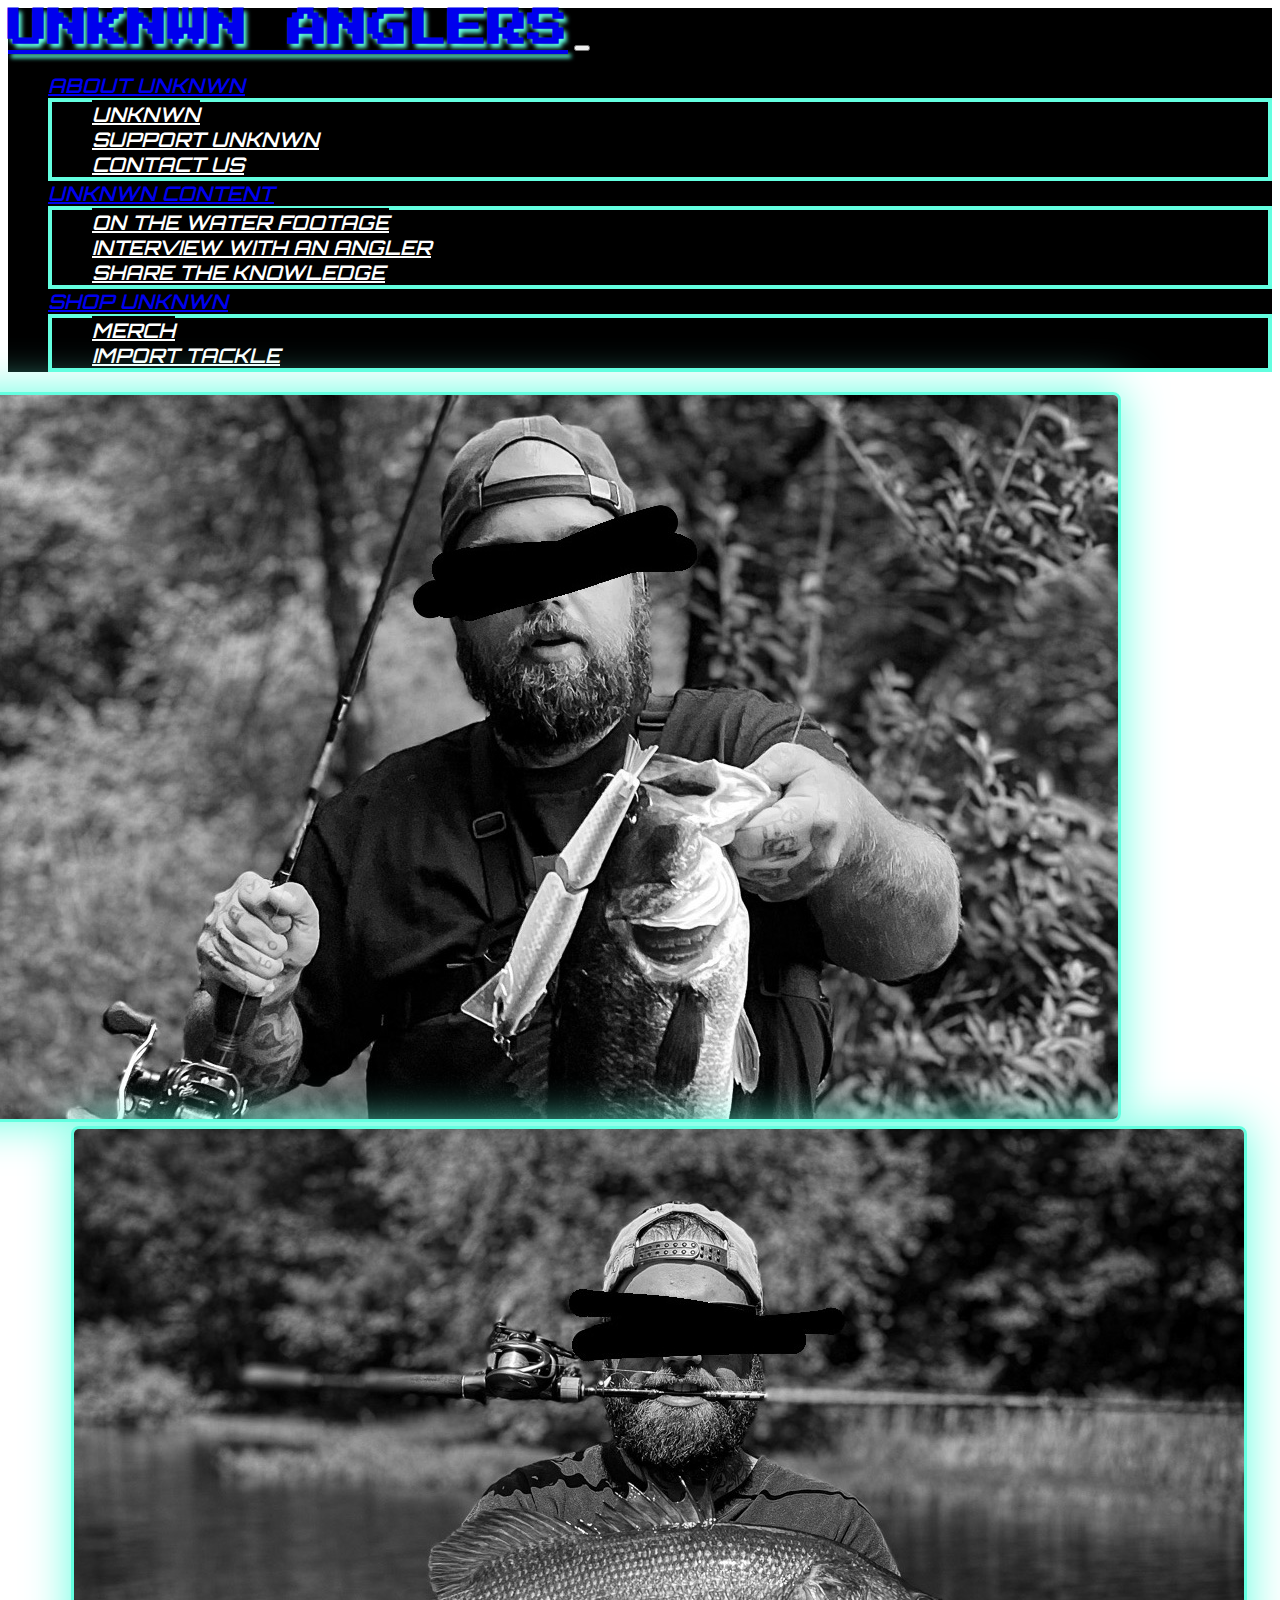
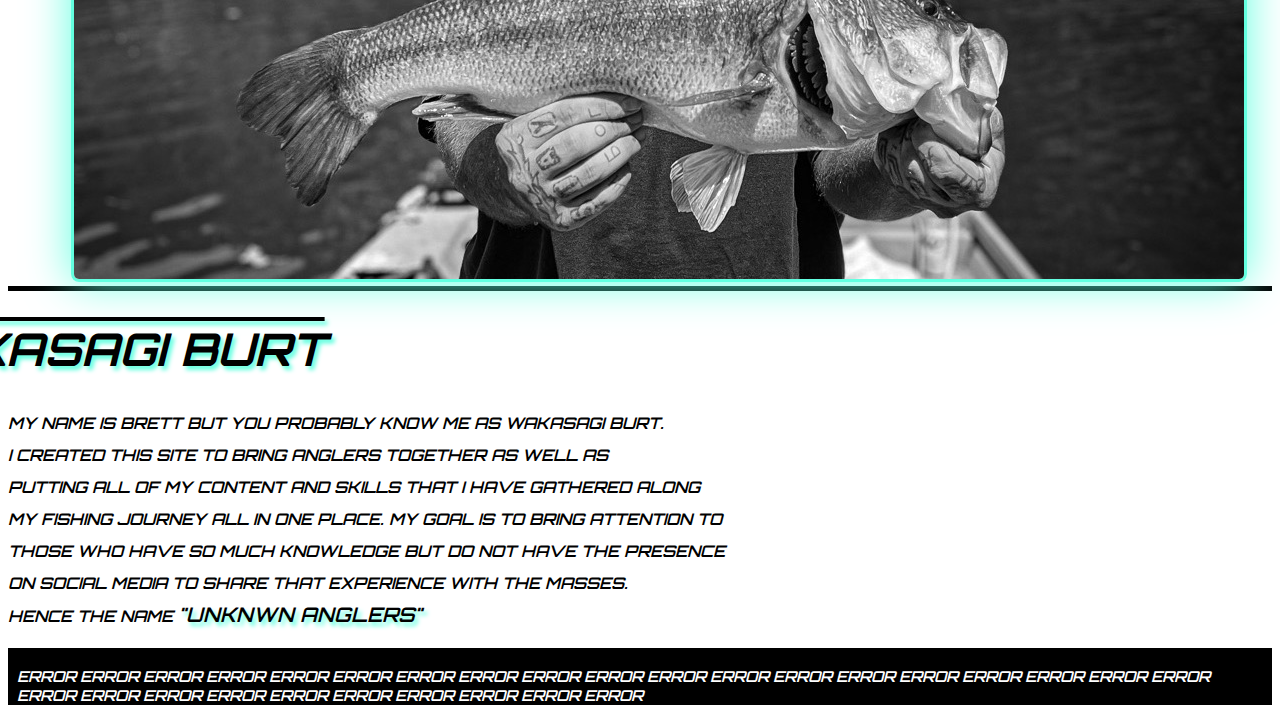
<file: index.html>
<!DOCTYPE html>
<html lang="en">
  <head>
    <meta charset="UTF-8" />
    <meta name="X-UA-Compatible" content="IE=edge"/>
    <link
      href="https://cdn.jsdelivr.net/npm/bootstrap@5.0.2/dist/css/bootstrap.min.css"
      rel="stylesheet"
      integrity="sha384-EVSTQN3/azprG1Anm3QDgpJLIm9Nao0Yz1ztcQTwFspd3yD65VohhpuuCOmLASjC"
      crossorigin="anonymous"
    />
    <link rel="preconnect" href="https://fonts.googleapis.com">
    <link rel="preconnect" href="https://fonts.gstatic.com" crossorigin>
    <link href="https://fonts.googleapis.com/css2?family=Press+Start+2P&display=swap" rel="stylesheet">
    <link href="https://fonts.googleapis.com/css2?family=Orbitron&family=Press+Start+2P&display=swap" rel="stylesheet">
    <link rel="stylesheet" href="style.css"/>
    <title>THE UNKNWN ANGLER</title>
  </head>

  <body>
    <nav class="navbar navbar-expand-lg navbar-dark ms-auto main-nav">
      <div class="container-fluid">
        <a class="navbar-brand custom-nav p-3" href="index.html">UNKNWN ANGLERS</a> 
        <button
          class="navbar-toggler"
          type="button"
          data-bs-toggle="collapse"
          data-bs-target="#navbarSupportedContent"
          aria-controls="navbarSupportedContent"
          aria-expanded="false"
          aria-label="Toggle navigation"
        >
          <span class="navbar-toggler-icon"></span>
        </button>
        <div class="collapse navbar-collapse" id="navbarSupportedContent">
          <ul class="navbar-nav ms-auto">
            <li class="nav-item dropdown">
                <a
                  class="nav-link dropdown-toggle"
                  href="#"
                  id="navbarDropdown"
                  role="button"
                  data-bs-toggle="dropdown"
                  aria-expanded="false"
                >
                  ABOUT UNKNWN
                </a>
                <ul class="dropdown-menu bg-dark custom-drop" aria-labelledby="navbarDropdown">
                  <li><a class="dropdown-item drop-text" href="bio.html">UNKNWN</a></li>
                  <li><a class="dropdown-item drop-text" href="#">SUPPORT UNKNWN</a></li>
                  <li><a class="dropdown-item drop-text" href="#">CONTACT US</a></li>
                </ul>
           
            <li class="nav-item dropdown">
              <a
                class="nav-link dropdown-toggle"
                href="#"
                id="navbarDropdown"
                role="button"
                data-bs-toggle="dropdown"
                aria-expanded="false"
              >
              UNKNWN CONTENT 
              </a>
              <ul class="dropdown-menu bg-dark custom-drop" aria-labelledby="navbarDropdown">
                <li><a class="dropdown-item drop-text" href="#">ON THE WATER FOOTAGE</a></li>
                <li><a class="dropdown-item drop-text" href="#">INTERVIEW WITH AN ANGLER</a></li>
                <li><a class="dropdown-item drop-text" href="#">SHARE THE KNOWLEDGE</a></li>
                
              </ul>
              <li class="nav-item dropdown">
                <a
                  class="nav-link dropdown-toggle"
                  href="#"
                  id="navbarDropdown"
                  role="button"
                  data-bs-toggle="dropdown"
                  aria-expanded="false"
                >
                  SHOP UNKNWN
                </a>
                <ul class="dropdown-menu bg-dark custom-drop" aria-labelledby="navbarDropdown">
                  <li><a class="dropdown-item drop-text " href="#">MERCH</a></li>
                  <li><a class="dropdown-item drop-text" href="#">IMPORT TACKLE</a></li>
                  
                </ul>
        </div>
      </div>
    </nav>

    <main>
    <section class="bg-dark p-5 ms-auto img-contain">
      <div class="container d-sm-flex">
          <div class="d-sm-flex">
            <img class="img-fluid w-50 img1" src="swimimg.jpeg">
            <img class="img-fluid w-50 img2" src="bassimg.jpeg">
          </div>
        </div>
      </div>
     </section> 

    <section class="text-center ms-auto">
        <div class="container">
          <div class="d-sm-flex">
          <h1 class="p-4 waka-head">WAKASAGI BURT</h1>
          <p class="p-3 waka-p">MY NAME IS BRETT BUT YOU PROBABLY KNOW ME AS WAKASAGI BURT.
            <br>I CREATED THIS SITE TO BRING ANGLERS TOGETHER AS WELL AS
            <br> PUTTING ALL OF MY CONTENT AND SKILLS THAT I HAVE GATHERED ALONG 
            <br>MY FISHING JOURNEY ALL IN ONE PLACE. MY GOAL IS TO BRING ATTENTION TO
            <br>THOSE WHO HAVE SO MUCH KNOWLEDGE BUT DO NOT HAVE THE PRESENCE
            <br>ON SOCIAL MEDIA TO SHARE THAT EXPERIENCE WITH THE MASSES. 
            <br>HENCE THE NAME <span id="unknwn-p">"UNKNWN ANGLERS"</span></p>
          </div>
      </div> 
    </section>
    </main>

    <footer class="d-sm-flex ms-auto">
      <p class="foot-text">
        <br>ERROR ERROR ERROR ERROR ERROR ERROR
         ERROR ERROR ERROR ERROR ERROR ERROR
         ERROR ERROR ERROR ERROR ERROR ERROR
         ERROR ERROR ERROR ERROR ERROR ERROR
         ERROR ERROR ERROR ERROR ERROR 
         </p>
    </footer> 
    <!-- need way to have text repeat with flex to different screens -->
      



    <script
      src="https://cdn.jsdelivr.net/npm/bootstrap@5.0.2/dist/js/bootstrap.bundle.min.js"
      integrity="sha384-MrcW6ZMFYlzcLA8Nl+NtUVF0sA7MsXsP1UyJoMp4YLEuNSfAP+JcXn/tWtIaxVXM"
      crossorigin="anonymous"
    ></script>
  </body>
</html>
</file>
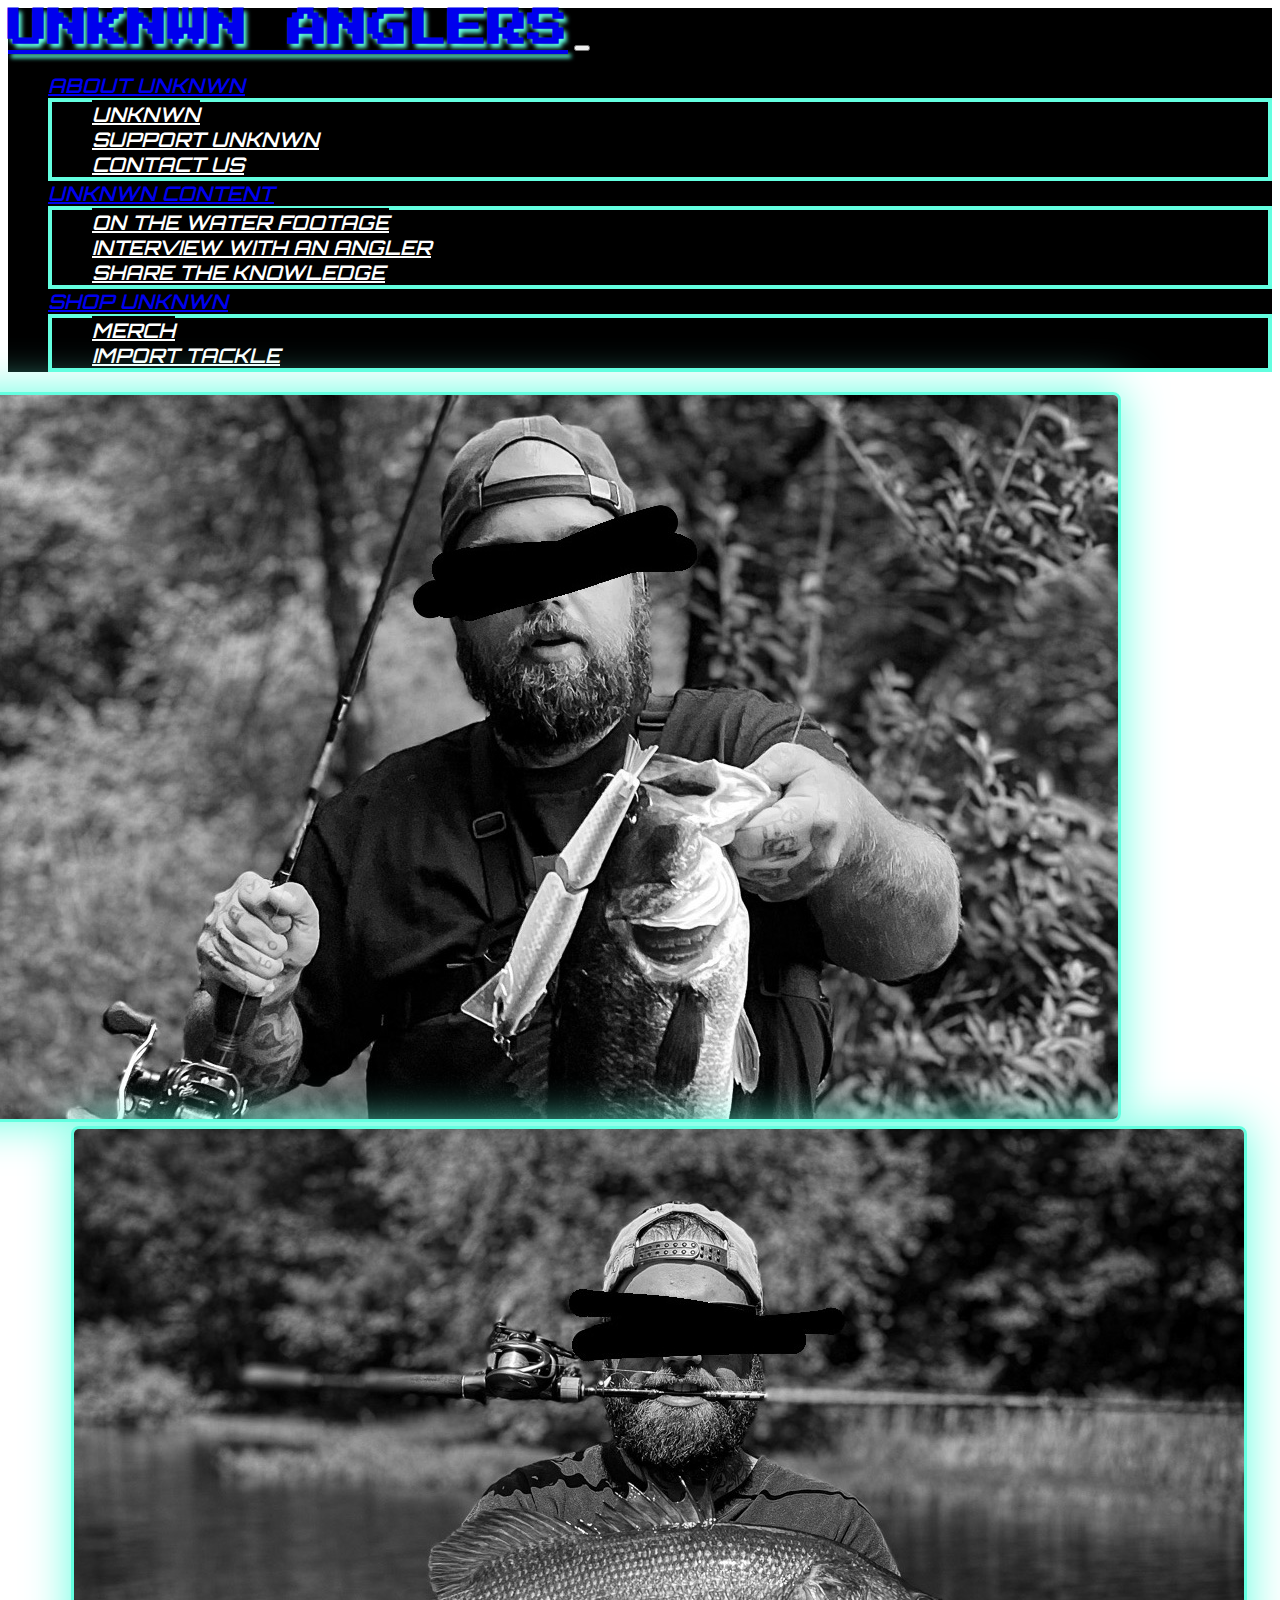
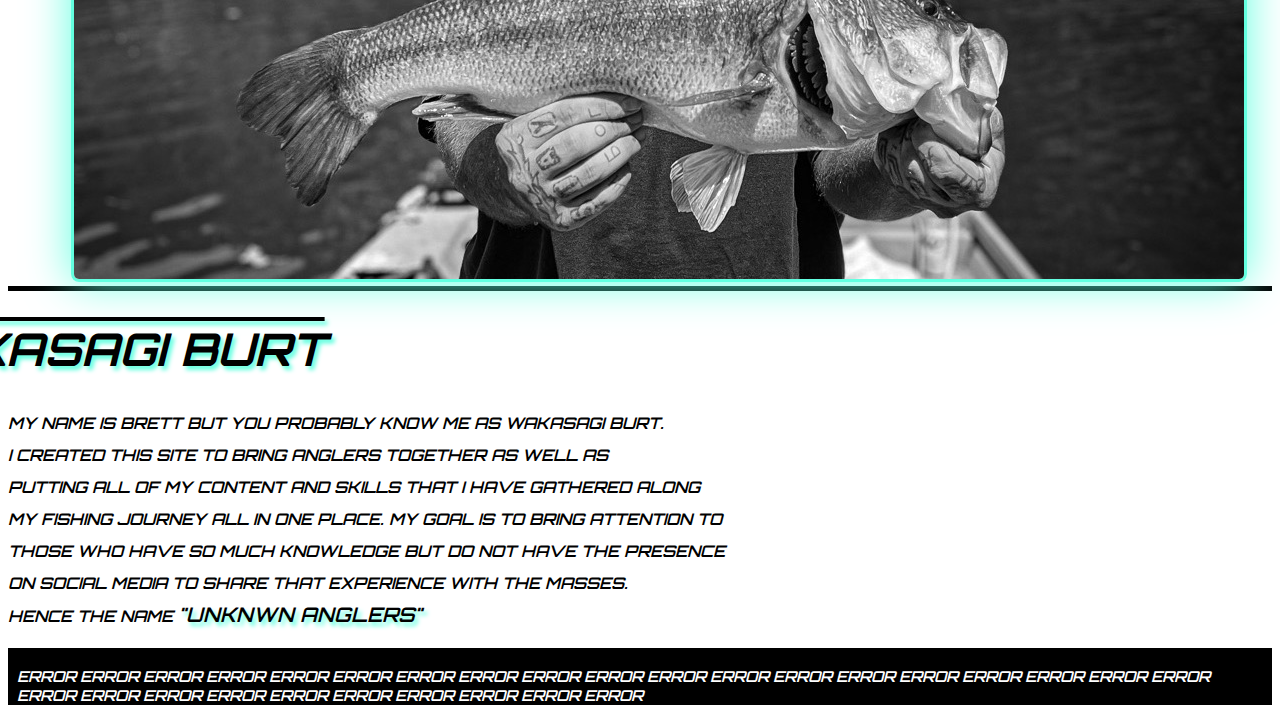
<file: html/index.html>
<!DOCTYPE html>
<html lang="en">
  <head>
    <meta charset="UTF-8" />
    <meta name="X-UA-Compatible" content="IE=edge"/>
    <link
      href="https://cdn.jsdelivr.net/npm/bootstrap@5.0.2/dist/css/bootstrap.min.css"
      rel="stylesheet"
      integrity="sha384-EVSTQN3/azprG1Anm3QDgpJLIm9Nao0Yz1ztcQTwFspd3yD65VohhpuuCOmLASjC"
      crossorigin="anonymous"
    />
    <link rel="preconnect" href="https://fonts.googleapis.com">
    <link rel="preconnect" href="https://fonts.gstatic.com" crossorigin>
    <link href="https://fonts.googleapis.com/css2?family=Press+Start+2P&display=swap" rel="stylesheet">
    <link href="https://fonts.googleapis.com/css2?family=Orbitron&family=Press+Start+2P&display=swap" rel="stylesheet">
    <link rel="stylesheet" href="/assets/style.css"/>
    <title>THE UNKNWN ANGLER</title>
  </head>

  <body>
    <nav class="navbar navbar-expand-lg navbar-dark ms-auto main-nav">
      <div class="container-fluid">
        <a class="navbar-brand custom-nav p-3" href="/html/index.html">UNKNWN ANGLERS</a> 
        <button
          class="navbar-toggler"
          type="button"
          data-bs-toggle="collapse"
          data-bs-target="#navbarSupportedContent"
          aria-controls="navbarSupportedContent"
          aria-expanded="false"
          aria-label="Toggle navigation"
        >
          <span class="navbar-toggler-icon"></span>
        </button>
        <div class="collapse navbar-collapse" id="navbarSupportedContent">
          <ul class="navbar-nav ms-auto">
            <li class="nav-item dropdown">
                <a
                  class="nav-link dropdown-toggle"
                  href="#"
                  id="navbarDropdown"
                  role="button"
                  data-bs-toggle="dropdown"
                  aria-expanded="false"
                >
                  ABOUT UNKNWN
                </a>
                <ul class="dropdown-menu bg-dark custom-drop" aria-labelledby="navbarDropdown">
                  <li><a class="dropdown-item drop-text" href="/html/bio.html">UNKNWN</a></li>
                  <li><a class="dropdown-item drop-text" href="#">SUPPORT UNKNWN</a></li>
                  <li><a class="dropdown-item drop-text" href="#">CONTACT US</a></li>
                </ul>
           
            <li class="nav-item dropdown">
              <a
                class="nav-link dropdown-toggle"
                href="#"
                id="navbarDropdown"
                role="button"
                data-bs-toggle="dropdown"
                aria-expanded="false"
              >
              UNKNWN CONTENT 
              </a>
              <ul class="dropdown-menu bg-dark custom-drop" aria-labelledby="navbarDropdown">
                <li><a class="dropdown-item drop-text" href="#">ON THE WATER FOOTAGE</a></li>
                <li><a class="dropdown-item drop-text" href="#">INTERVIEW WITH AN ANGLER</a></li>
                <li><a class="dropdown-item drop-text" href="#">SHARE THE KNOWLEDGE</a></li>
                
              </ul>
              <li class="nav-item dropdown">
                <a
                  class="nav-link dropdown-toggle"
                  href="#"
                  id="navbarDropdown"
                  role="button"
                  data-bs-toggle="dropdown"
                  aria-expanded="false"
                >
                  SHOP UNKNWN
                </a>
                <ul class="dropdown-menu bg-dark custom-drop" aria-labelledby="navbarDropdown">
                  <li><a class="dropdown-item drop-text " href="#">MERCH</a></li>
                  <li><a class="dropdown-item drop-text" href="#">IMPORT TACKLE</a></li>
                  
                </ul>
        </div>
      </div>
    </nav>

    <main>
    <section class="bg-dark p-5 ms-auto img-contain">
      <div class="container d-sm-flex">
          <div class="d-sm-flex">
            <img class="img-fluid w-50 img1" src="/assets/images/swimimg.jpeg">
            <img class="img-fluid w-50 img2" src="/assets/images/bassimg.jpeg">
          </div>
        </div>
      </div>
     </section> 

    <section class="text-center ms-auto">
        <div class="container">
          <div class="d-sm-flex">
          <h1 class="p-4 waka-head">WAKASAGI BURT</h1>
          <p class="p-3 waka-p">MY NAME IS BRETT BUT YOU PROBABLY KNOW ME AS WAKASAGI BURT.
            <br>I CREATED THIS SITE TO BRING ANGLERS TOGETHER AS WELL AS
            <br> PUTTING ALL OF MY CONTENT AND SKILLS THAT I HAVE GATHERED ALONG 
            <br>MY FISHING JOURNEY ALL IN ONE PLACE. MY GOAL IS TO BRING ATTENTION TO
            <br>THOSE WHO HAVE SO MUCH KNOWLEDGE BUT DO NOT HAVE THE PRESENCE
            <br>ON SOCIAL MEDIA TO SHARE THAT EXPERIENCE WITH THE MASSES. 
            <br>HENCE THE NAME <span id="unknwn-p">"UNKNWN ANGLERS"</span></p>
          </div>
      </div> 
    </section>
    </main>

    <footer class="d-sm-flex ms-auto">
      <p class="foot-text">
        <br>ERROR ERROR ERROR ERROR ERROR ERROR
         ERROR ERROR ERROR ERROR ERROR ERROR
         ERROR ERROR ERROR ERROR ERROR ERROR
         ERROR ERROR ERROR ERROR ERROR ERROR
         ERROR ERROR ERROR ERROR ERROR 
         </p>
    </footer> 
    <!-- need way to have text repeat with flex to different screens -->
      



    <script
      src="https://cdn.jsdelivr.net/npm/bootstrap@5.0.2/dist/js/bootstrap.bundle.min.js"
      integrity="sha384-MrcW6ZMFYlzcLA8Nl+NtUVF0sA7MsXsP1UyJoMp4YLEuNSfAP+JcXn/tWtIaxVXM"
      crossorigin="anonymous"
    ></script>
  </body>
</html>
</file>
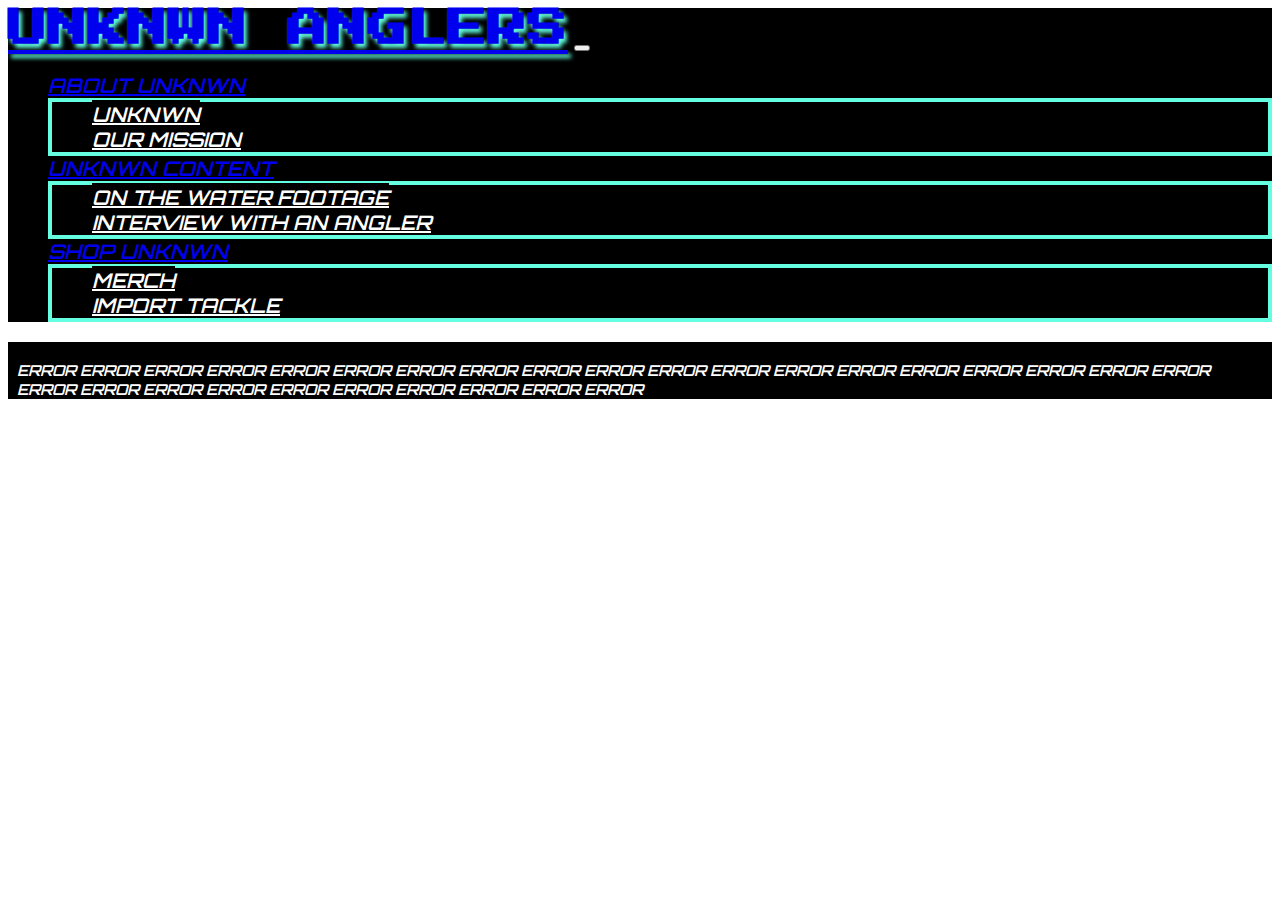
<file: bio.html>
<!DOCTYPE html>
<html lang="en">
  <head>
    <meta charset="UTF-8" />
    <meta name="X-UA-Compatible" content="IE=edge"/>
    <link
      href="https://cdn.jsdelivr.net/npm/bootstrap@5.0.2/dist/css/bootstrap.min.css"
      rel="stylesheet"
      integrity="sha384-EVSTQN3/azprG1Anm3QDgpJLIm9Nao0Yz1ztcQTwFspd3yD65VohhpuuCOmLASjC"
      crossorigin="anonymous"
    />
    <link rel="preconnect" href="https://fonts.googleapis.com">
    <link rel="preconnect" href="https://fonts.gstatic.com" crossorigin>
    <link href="https://fonts.googleapis.com/css2?family=Press+Start+2P&display=swap" rel="stylesheet">
    <link href="https://fonts.googleapis.com/css2?family=Orbitron&family=Press+Start+2P&display=swap" rel="stylesheet">
    <link rel="stylesheet" href="style.css"/>
    <title>THE UNKNWN ANGLER</title>
  </head>

  <body>
    <nav class="navbar navbar-expand-lg navbar-dark ms-auto main-nav">
      <div class="container-fluid">
        <a class="navbar-brand custom-nav p-3" href="index.html">UNKNWN ANGLERS</a> 
        <button
          class="navbar-toggler"
          type="button"
          data-bs-toggle="collapse"
          data-bs-target="#navbarSupportedContent"
          aria-controls="navbarSupportedContent"
          aria-expanded="false"
          aria-label="Toggle navigation"
        >
          <span class="navbar-toggler-icon"></span>
        </button>
        <div class="collapse navbar-collapse" id="navbarSupportedContent">
          <ul class="navbar-nav ms-auto">
            <li class="nav-item dropdown">
                <a
                  class="nav-link dropdown-toggle"
                  href="#"
                  id="navbarDropdown"
                  role="button"
                  data-bs-toggle="dropdown"
                  aria-expanded="false"
                >
                  ABOUT UNKNWN
                </a>
                <ul class="dropdown-menu bg-dark custom-drop" aria-labelledby="navbarDropdown">
                  <li><a class="dropdown-item drop-text" href="bio.html">UNKNWN</a></li>
                  <li><a class="dropdown-item drop-text" href="#">OUR MISSION</a></li>
                  
                </ul>
           
            <li class="nav-item dropdown">
              <a
                class="nav-link dropdown-toggle"
                href="#"
                id="navbarDropdown"
                role="button"
                data-bs-toggle="dropdown"
                aria-expanded="false"
              >
              UNKNWN CONTENT 
              </a>
              <ul class="dropdown-menu bg-dark custom-drop" aria-labelledby="navbarDropdown">
                <li><a class="dropdown-item drop-text" href="#">ON THE WATER FOOTAGE</a></li>
                <li><a class="dropdown-item drop-text" href="#">INTERVIEW WITH AN ANGLER</a></li>
                
              </ul>
              <li class="nav-item dropdown">
                <a
                  class="nav-link dropdown-toggle"
                  href="#"
                  id="navbarDropdown"
                  role="button"
                  data-bs-toggle="dropdown"
                  aria-expanded="false"
                >
                  SHOP UNKNWN
                </a>
                <ul class="dropdown-menu bg-dark custom-drop" aria-labelledby="navbarDropdown">
                  <li><a class="dropdown-item drop-text " href="#">MERCH</a></li>
                  <li><a class="dropdown-item drop-text" href="#">IMPORT TACKLE</a></li>
                  
                </ul>
        </div>
      </div>
    </nav>

    <main>
      <section>
        
      </section>
    </main>

    <footer class="d-sm-flex ms-auto">
      <p class="foot-text">
        <br>ERROR ERROR ERROR ERROR ERROR ERROR
         ERROR ERROR ERROR ERROR ERROR ERROR
         ERROR ERROR ERROR ERROR ERROR ERROR
         ERROR ERROR ERROR ERROR ERROR ERROR
         ERROR ERROR ERROR ERROR ERROR 
         </p>
    </footer> 
    <!-- need way to have text repeat with flex to different screens -->
      



    <script
      src="https://cdn.jsdelivr.net/npm/bootstrap@5.0.2/dist/js/bootstrap.bundle.min.js"
      integrity="sha384-MrcW6ZMFYlzcLA8Nl+NtUVF0sA7MsXsP1UyJoMp4YLEuNSfAP+JcXn/tWtIaxVXM"
      crossorigin="anonymous"
    ></script>
  </body>
</html>
</file>
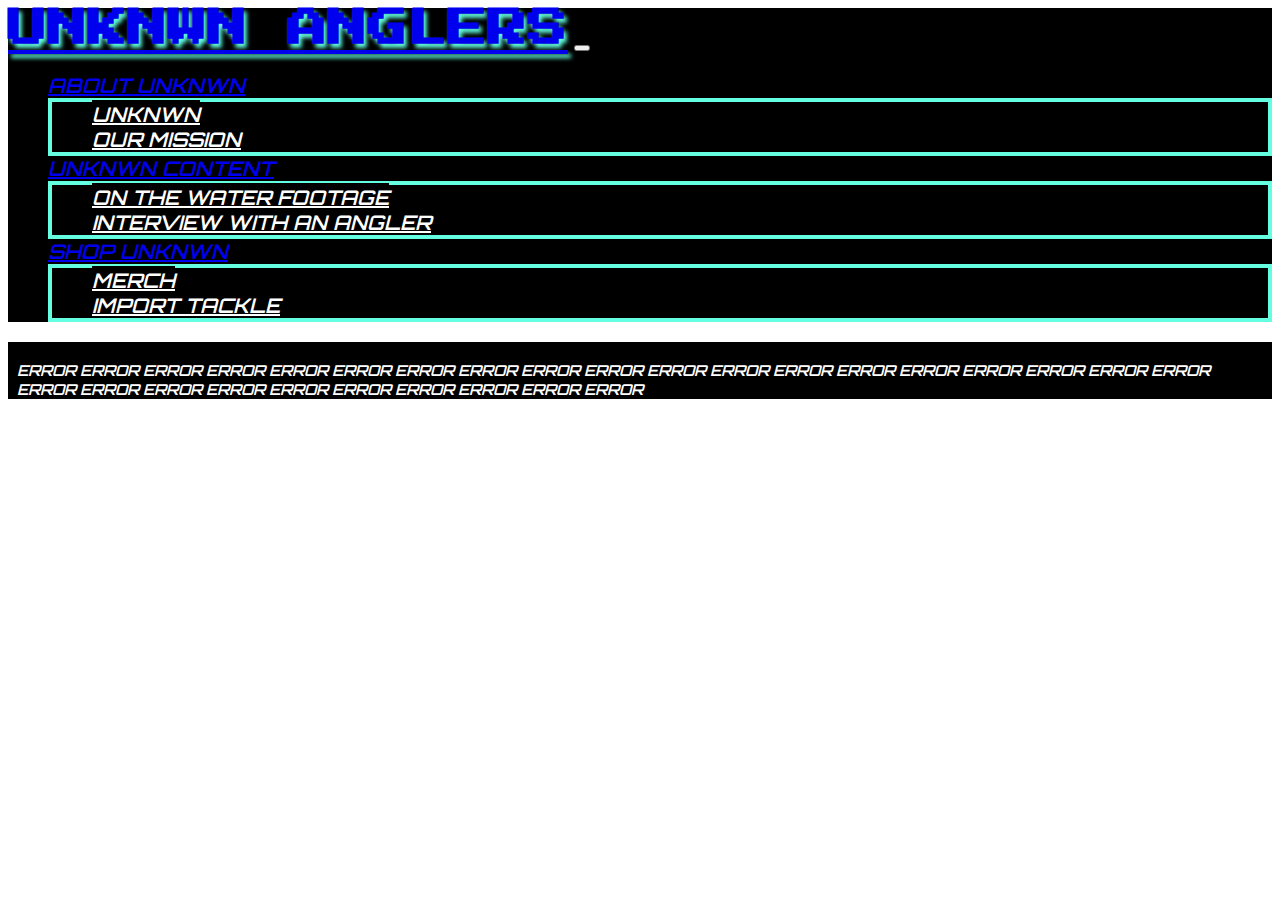
<file: html/bio.html>
<!DOCTYPE html>
<html lang="en">
  <head>
    <meta charset="UTF-8" />
    <meta name="X-UA-Compatible" content="IE=edge"/>
    <link
      href="https://cdn.jsdelivr.net/npm/bootstrap@5.0.2/dist/css/bootstrap.min.css"
      rel="stylesheet"
      integrity="sha384-EVSTQN3/azprG1Anm3QDgpJLIm9Nao0Yz1ztcQTwFspd3yD65VohhpuuCOmLASjC"
      crossorigin="anonymous"
    />
    <link rel="preconnect" href="https://fonts.googleapis.com">
    <link rel="preconnect" href="https://fonts.gstatic.com" crossorigin>
    <link href="https://fonts.googleapis.com/css2?family=Press+Start+2P&display=swap" rel="stylesheet">
    <link href="https://fonts.googleapis.com/css2?family=Orbitron&family=Press+Start+2P&display=swap" rel="stylesheet">
    <link rel="stylesheet" href="/assets/style.css"/>
    <title>THE UNKNWN ANGLER</title>
  </head>

  <body>
    <nav class="navbar navbar-expand-lg navbar-dark ms-auto main-nav">
      <div class="container-fluid">
        <a class="navbar-brand custom-nav p-3" href="/html/index.html">UNKNWN ANGLERS</a> 
        <button
          class="navbar-toggler"
          type="button"
          data-bs-toggle="collapse"
          data-bs-target="#navbarSupportedContent"
          aria-controls="navbarSupportedContent"
          aria-expanded="false"
          aria-label="Toggle navigation"
        >
          <span class="navbar-toggler-icon"></span>
        </button>
        <div class="collapse navbar-collapse" id="navbarSupportedContent">
          <ul class="navbar-nav ms-auto">
            <li class="nav-item dropdown">
                <a
                  class="nav-link dropdown-toggle"
                  href="#"
                  id="navbarDropdown"
                  role="button"
                  data-bs-toggle="dropdown"
                  aria-expanded="false"
                >
                  ABOUT UNKNWN
                </a>
                <ul class="dropdown-menu bg-dark custom-drop" aria-labelledby="navbarDropdown">
                  <li><a class="dropdown-item drop-text" href="/html/bio.html">UNKNWN</a></li>
                  <li><a class="dropdown-item drop-text" href="#">OUR MISSION</a></li>
                  
                </ul>
           
            <li class="nav-item dropdown">
              <a
                class="nav-link dropdown-toggle"
                href="#"
                id="navbarDropdown"
                role="button"
                data-bs-toggle="dropdown"
                aria-expanded="false"
              >
              UNKNWN CONTENT 
              </a>
              <ul class="dropdown-menu bg-dark custom-drop" aria-labelledby="navbarDropdown">
                <li><a class="dropdown-item drop-text" href="#">ON THE WATER FOOTAGE</a></li>
                <li><a class="dropdown-item drop-text" href="#">INTERVIEW WITH AN ANGLER</a></li>
                
              </ul>
              <li class="nav-item dropdown">
                <a
                  class="nav-link dropdown-toggle"
                  href="#"
                  id="navbarDropdown"
                  role="button"
                  data-bs-toggle="dropdown"
                  aria-expanded="false"
                >
                  SHOP UNKNWN
                </a>
                <ul class="dropdown-menu bg-dark custom-drop" aria-labelledby="navbarDropdown">
                  <li><a class="dropdown-item drop-text " href="#">MERCH</a></li>
                  <li><a class="dropdown-item drop-text" href="#">IMPORT TACKLE</a></li>
                  
                </ul>
        </div>
      </div>
    </nav>

    <main>
      <section>
        
      </section>
    </main>

    <footer class="d-sm-flex ms-auto">
      <p class="foot-text">
        <br>ERROR ERROR ERROR ERROR ERROR ERROR
         ERROR ERROR ERROR ERROR ERROR ERROR
         ERROR ERROR ERROR ERROR ERROR ERROR
         ERROR ERROR ERROR ERROR ERROR ERROR
         ERROR ERROR ERROR ERROR ERROR 
         </p>
    </footer> 
    <!-- need way to have text repeat with flex to different screens -->
      



    <script
      src="https://cdn.jsdelivr.net/npm/bootstrap@5.0.2/dist/js/bootstrap.bundle.min.js"
      integrity="sha384-MrcW6ZMFYlzcLA8Nl+NtUVF0sA7MsXsP1UyJoMp4YLEuNSfAP+JcXn/tWtIaxVXM"
      crossorigin="anonymous"
    ></script>
  </body>
</html>
</file>
<file: style.css>
/* all navs and footers */
.custom-nav {
  font-family: "Press Start 2P", cursive;
  font-size: 40px;
  text-shadow: 3px 4px 4px #63ffe0;
  font-style: normal;
}

.main-nav {
  font-size: 20px;
  /* border-bottom: 8px solid #63ffe0; */
  width: auto;
  background-color: black;
}

.custom-drop {
  border: 4px solid #63ffe0;
  text-decoration: overline;
}

.drop-text {
  color: white;
}

.img1 {
  position: relative;
  right: 5%;
  border: 3px solid #63ffe0;
  border-radius: 8px;
  box-shadow: 0px 0px 45px #63ffe0;
}

.img2 {
  position: relative;
  left: 5%;
  border: 3px solid #63ffe0;
  border-radius: 8px;
  box-shadow: 0px 0px 45px #63ffe0;
}

.img-contain {
    border-bottom: 5px solid black; 
}

.waka-head {
  position: relative;
  right: 10%;
  font-size: 45px;
  text-decoration: overline;
  text-shadow: 3px 4px 4px #63ffe0;
}

.waka-p {
  line-height: 2em;
}

#unknwn-p {
  font-size: 20px;
  text-shadow: 3px 4px 4px #63ffe0;
  color: black;
}

body {
  font-family: "Orbitron", sans-serif;
  font-style: italic;
  font-weight: 600;
  color: black;
}

footer {
  font-size: 15px;
  background-color: black;
  /* border-top: 8px solid #63ffe0; */
  color: white;
}

.foot-text {
    justify-content: center;
  padding-left: 9px;
  font-style: italic;
}

/* bio.html css start */
</file>
<file: assets/style.css>
/* all navs and footers */
.custom-nav {
  font-family: "Press Start 2P", cursive;
  font-size: 40px;
  text-shadow: 3px 4px 4px #63ffe0;
  font-style: normal;
}

.main-nav {
  font-size: 20px;
  /* border-bottom: 8px solid #63ffe0; */
  width: auto;
  background-color: black;
}

.custom-drop {
  border: 4px solid #63ffe0;
  text-decoration: overline;
}

.drop-text {
  color: white;
}

.img1 {
  position: relative;
  right: 5%;
  border: 3px solid #63ffe0;
  border-radius: 8px;
  box-shadow: 0px 0px 45px #63ffe0;
}

.img2 {
  position: relative;
  left: 5%;
  border: 3px solid #63ffe0;
  border-radius: 8px;
  box-shadow: 0px 0px 45px #63ffe0;
}

.img-contain {
    border-bottom: 5px solid black; 
}

.waka-head {
  position: relative;
  right: 10%;
  font-size: 45px;
  text-decoration: overline;
  text-shadow: 3px 4px 4px #63ffe0;
}

.waka-p {
  line-height: 2em;
}

#unknwn-p {
  font-size: 20px;
  text-shadow: 3px 4px 4px #63ffe0;
  color: black;
}

body {
  font-family: "Orbitron", sans-serif;
  font-style: italic;
  font-weight: 600;
  color: black;
}

footer {
  font-size: 15px;
  background-color: black;
  /* border-top: 8px solid #63ffe0; */
  color: white;
}

.foot-text {
    justify-content: center;
  padding-left: 9px;
  font-style: italic;
}

/* bio.html css start */
</file>
